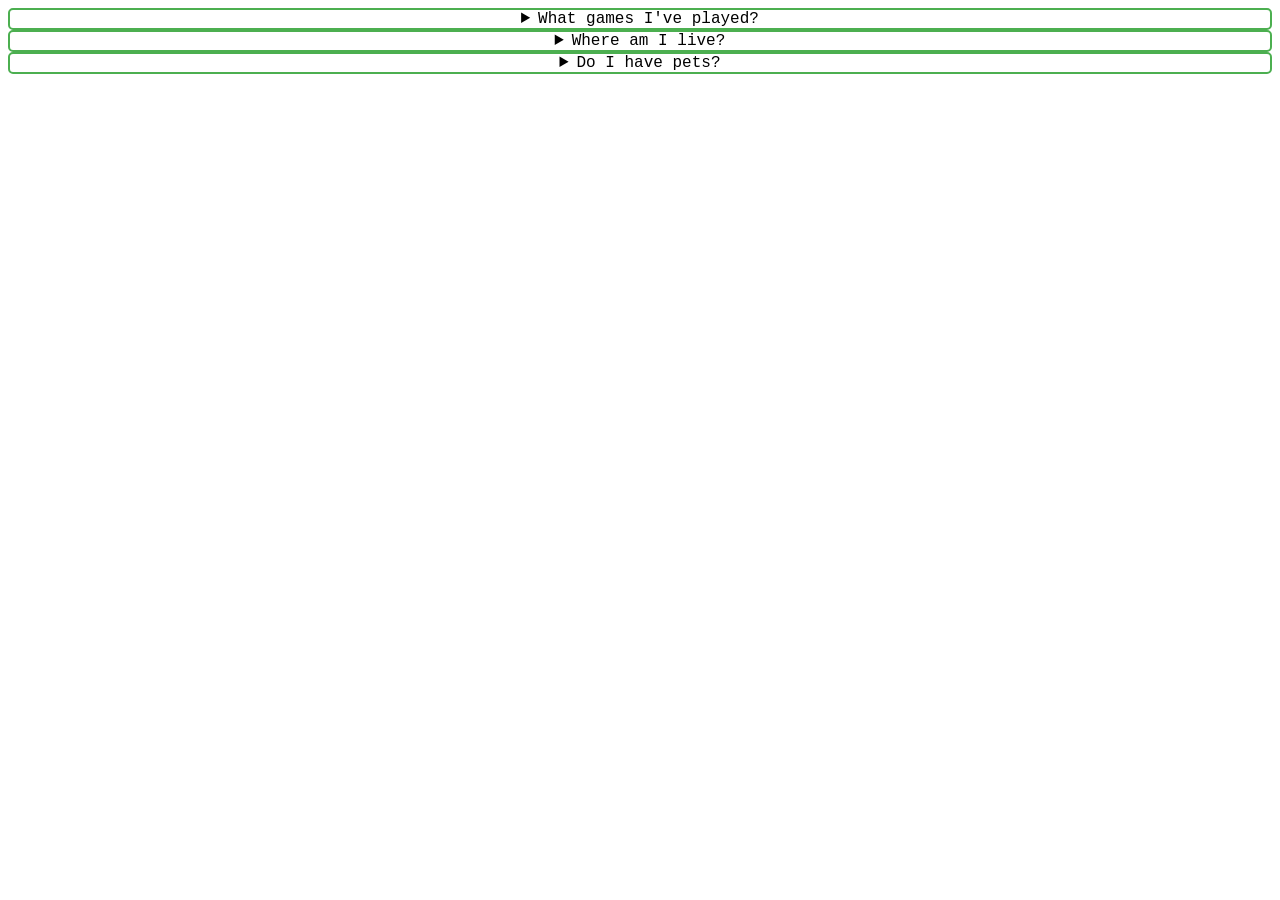
<file: index.html>
<!DOCTYPE html>
<html lang="en">
  <head>
    <meta name="viewport" content="width=device-width, initial-scale=1.0" />
    <title>Tegs details & summary</title>
    <link href="details.css" rel="stylesheet" />
  </head>
  <body>
    <div class="jopa">
      <details>
        <summary>What games I've played?</summary>
        <p class="detroit">Detroit: Become human</p>
        <p class="witcher">The Witcher: Wild Hunt</p>
        <p class="sus">The Last of Us</p>
        <p class="kitten">Stray</p>
      </details>

      <details>
        <summary>Where am I live?</summary>
        <p class="home">In Bratislava</p>
      </details>

      <details>
        <summary>Do I have pets?</summary>
        <p class="pet">Yes, I am. I have guinea pig in Ukraine</p>
      </details>
    </div>
  </body>
</html>
</file>
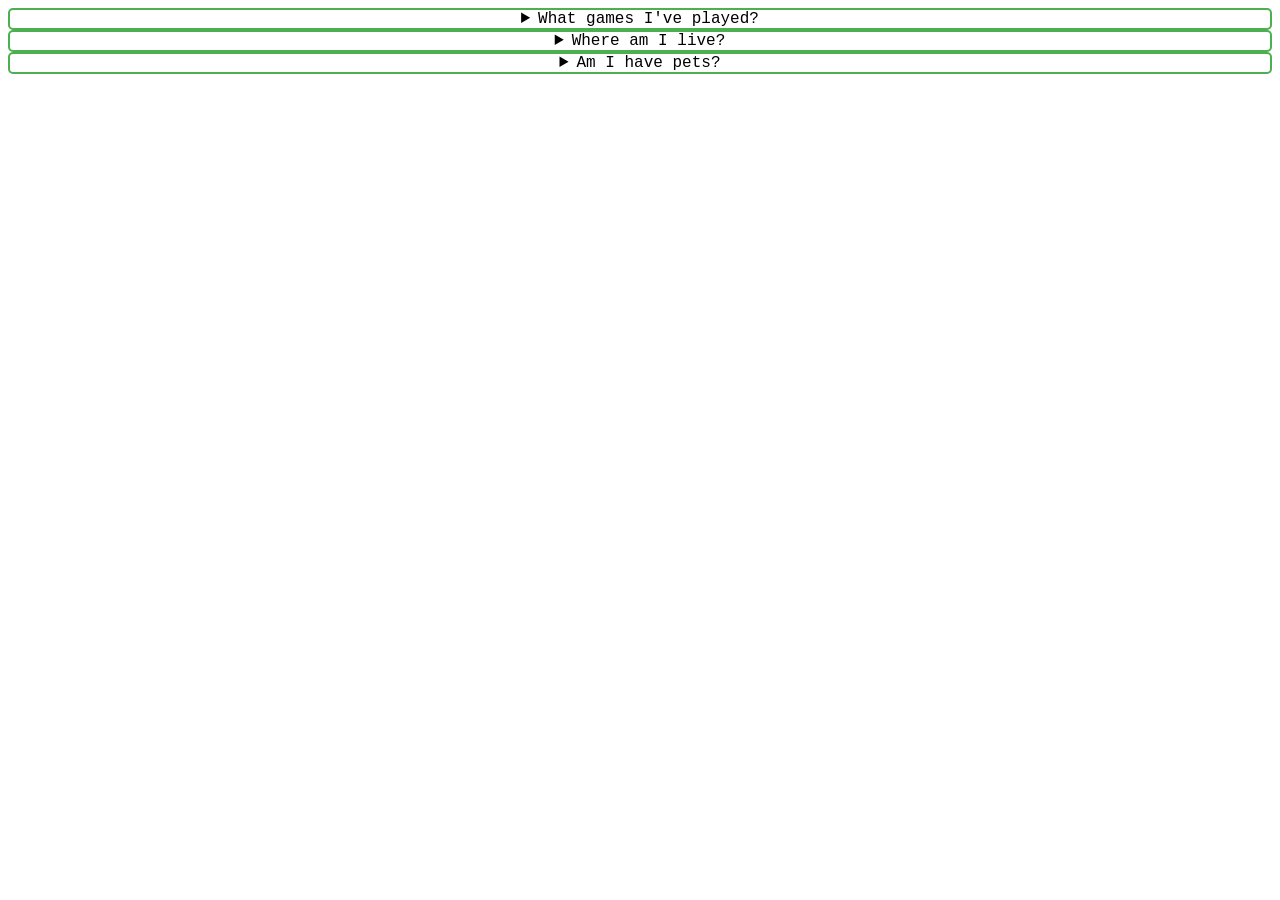
<file: details.html>
<!DOCTYPE html>
<html lang="en">
  <head>
    <meta name="viewport" content="width=device-width, initial-scale=1.0" />
    <title>Tegs details & summary</title>
    <link href="details.css" rel="stylesheet" />
  </head>
  <body>
    <div class="jopa">
      <details>
        <summary>What games I've played?</summary>
        <p class="detroit">Detroit: Become human</p>
        <p class="witcher">The Witcher: Wild Hunt</p>
        <p class="sus">The Last of Us</p>
        <p class="kitten">Stray</p>
      </details>

      <details>
        <summary>Where am I live?</summary>
        <p class="home">In Bratislava</p>
      </details>

      <details>
        <summary>Am I have pets?</summary>
        <p class="pet">Yes, I am. I have guinea pig in Ukrane</p>
      </details>
    </div>
  </body>
</html>
</file>
<file: details.css>
details {
  border: 2px solid #4CAF50; 
  border-radius: 5px; 
  margin-left: auto;
  margin-right: auto;
  font-family: "Courier New", Courier, monospace;
}

summary {
  font-family: Courier, monospace;
  cursor: pointer;
}

.detroit {
  color: rgb(0, 89, 255);
  text-shadow: 0 0 5px rgb(0, 149, 255);
}

.witcher {
  color: rgb(229, 2, 2);
  text-shadow: 0 0 5px rgb(255, 60, 0);
}

.sus {
  color: greenyellow;
  text-shadow: 0 0 5px greenyellow;
}

.kitten {
  color: rgb(0, 255, 170);
  text-shadow: 0 0 5px rgb(0, 255, 170);
}

.home {
  color: brown;
  text-shadow: 0 0 5px brown;
}

.pet {
  color: rgb(226, 148, 70);
  text-shadow: rgb(226, 148, 70);
}

.jopa {
  text-align: center;
}
</file>
